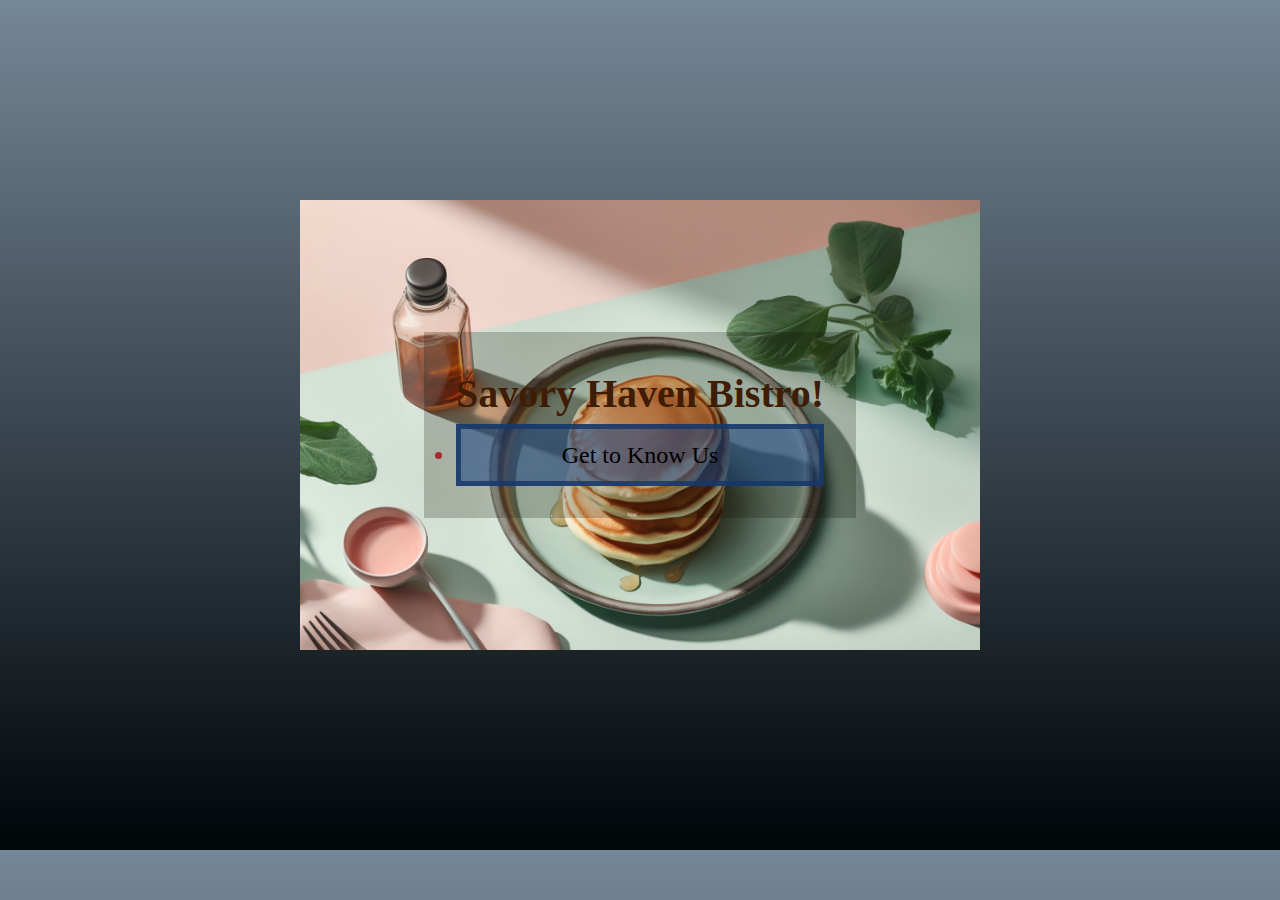
<file: html/index.html>
<!DOCTYPE html>
<html lang="en">
<head>
    <meta charset="UTF-8">
    <meta name="viewport" content="width=device-width, initial-scale=1.0">
    <title>Savory Haven Bistro!</title>
    <link rel="stylesheet" href="../css/style3.css">
</head>
<body>
    <section>
        <div>
        <h1 class="bounce">Savory Haven Bistro!</h1>
        <nav> 
            <ul>
                <li class="transition">
                    <a href="/html/overview.html" target="_blank">Get to Know Us</a>
                    <!-- <a href="/html/menu.html" target="_blank">Menu Highlights</a>
                    <a href=""></a> -->

                </li>
            </ul>
        </nav>
    </div>
    </section>
    
</body>
</html>
</file>
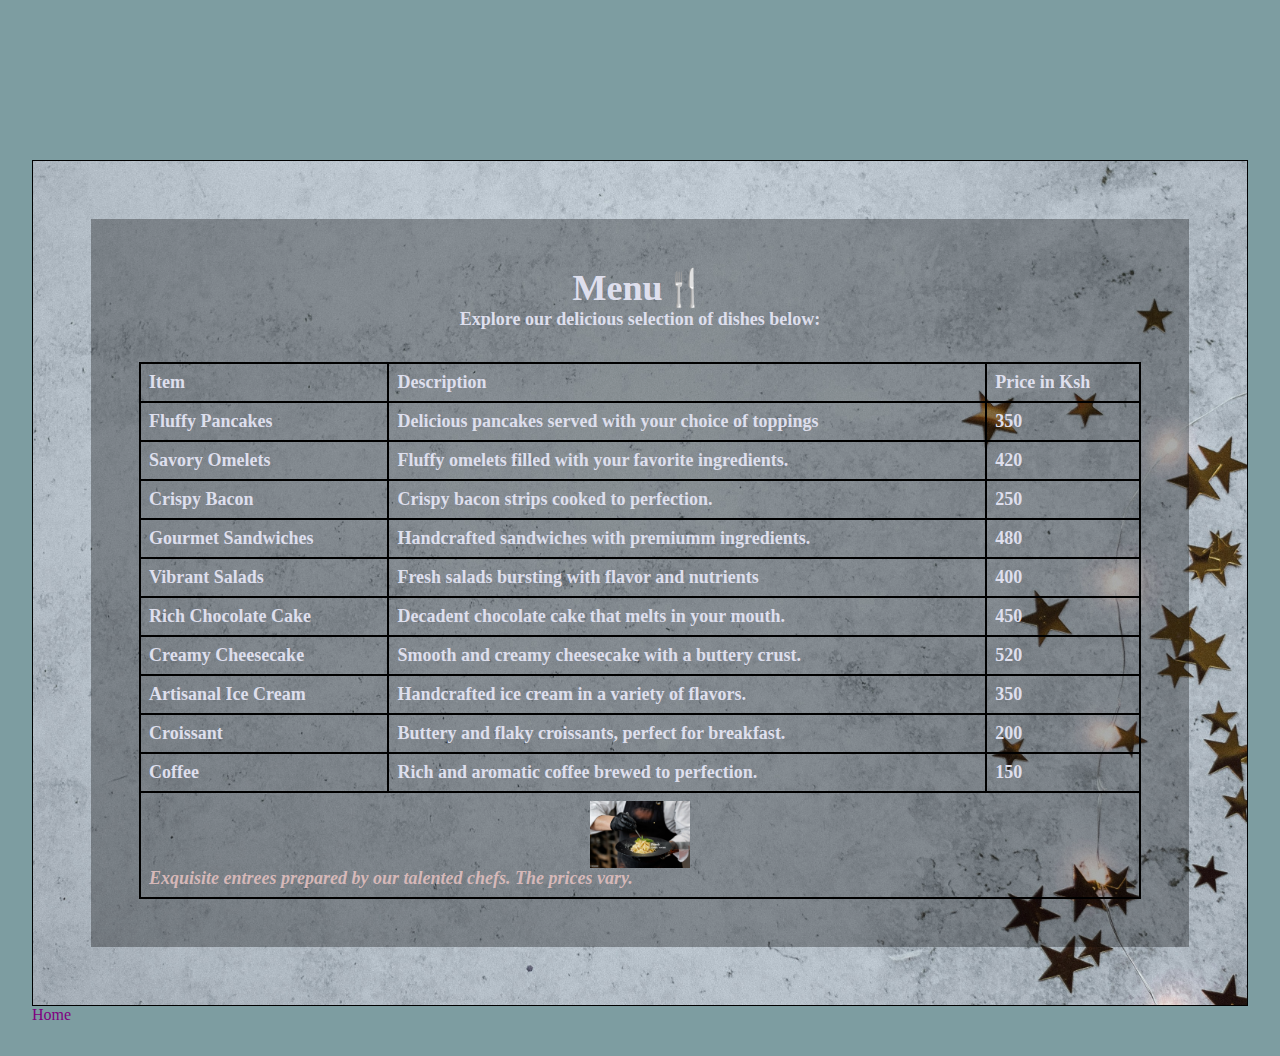
<file: html/menu.html>
<!DOCTYPE html>
<html lang="en">
<head>
    <meta charset="UTF-8">
    <meta name="viewport" content="width=device-width, initial-scale=1.0">
    <title>😋Menu Highlights😋</title>
    <link rel="stylesheet" href="../css/style2.css">
</head>
<body>
    
    <div class="border">
    <div id="visible">
        
        <h1 class="animate slideinleft animate--fast">Menu🍴</h1>
        <p class="animate slideinleft animate--slow">Explore our delicious selection of dishes below:</p>
   
    
    <table>
        <thead>
            <tr>
                <th>Item</th>
                <th scope="col">Description</th>
                <th scope="col">Price in Ksh</th>
                <!-- <th scope="col">Image</th> -->
            </tr>
        </thead>
        <tbody>
            <tr class="content">
                <th>Fluffy Pancakes</th>            
                <td>Delicious pancakes served with your choice of toppings</td>
                <td>350</td>
                <!-- <td><img src="../img/fluffy pancakes.jpg" alt="Fluffy pancakes" width="1024" height="682"></td> -->
            </tr>
            <tr>
                <th>Savory Omelets</th>
                <td>Fluffy omelets filled with your favorite ingredients.</td>
                <td>420</td>
                <!-- <td><img src="../img/savory omelettes.jpg" alt="Savory omelete" width="1024" height="682"></td> -->
            </tr>
            <tr>
                <th>Crispy Bacon</th>
                <td>Crispy bacon strips cooked to perfection.</td>
                <td>250</td>
                <!-- <td><img src="../img/crispy bacon.jpg" alt="Crispy Bacon" width="1024" height="682"></td> -->
            </tr>
            <tr>
                <th>Gourmet Sandwiches</th>
                <td>Handcrafted sandwiches with premiumm ingredients.</td>
                <td>480</td>
                <!-- <td><img src="../img/sandwiches.jpg" alt="Sandwich" width="1024" height="682"></td> -->
            </tr>
            <tr>
                <th>Vibrant Salads</th>
                <td>Fresh salads bursting with flavor and nutrients</td>
                <td>400</td>
                <!-- <td><img src="../img/vibrant salads.jpg" alt="Salad" width="1024" height="682"></td> -->
            </tr>
            <tr>
                <th>Rich Chocolate Cake</th>
                <td>Decadent chocolate cake that melts in your mouth.</td>
                <td>450</td>
                <!-- <td><img src="../img/rich chocolate cake.jpg" alt="Chocolate cake" width="1024" height="682"></td> -->
            </tr>
            <tr>
                <th>Creamy Cheesecake</th>
                <td>Smooth and creamy cheesecake with a buttery crust.</td>
                <td>520</td>
                <!-- <td><img src="../img/creamy cheesecake.jpg" alt="Cheesecake" width="1024" height="682"></td> -->
            </tr>
            <tr>
                <th>Artisanal Ice Cream</th>
                <td>Handcrafted ice cream in a variety of flavors.</td>
                <td>350</td>
                <!-- <td><img src="../img/Artisanal ice cream.jpg" alt="ice cream" width="1024" height="682"></td> -->
            </tr>
            <tr>
                <th>Croissant</th>
                <td>Buttery and flaky croissants, perfect for breakfast.</td>
                <td>200</td>
                <!-- <td><img src="../img/croissant.jpg" alt="Croissant" width="4000" height="5340"></td> -->
            </tr>
            <tr>
                <th>Coffee</th>
                <td>Rich and aromatic coffee brewed to perfection.</td>
                <td>150</td>
                <!-- <td><img src="../img/coffee.jpg" alt="cup of coffee" width="1024" height="683"></td> -->
            </tr>
            
        </tbody>
        <tfoot>
            <tr>
                <td colspan="4">
            <div id="chef">
            <img src="../img/chef's specials.jpg" alt="Chef" width="1024" height="682">
            Exquisite entrees prepared by our talented chefs. The prices vary.
            </div>
                </td>
        </tr>            
        </tfoot>
    </table>
</div>
</div>
<a href="../html/overview.html">Home</a>
    
</body>
</html>
</file>
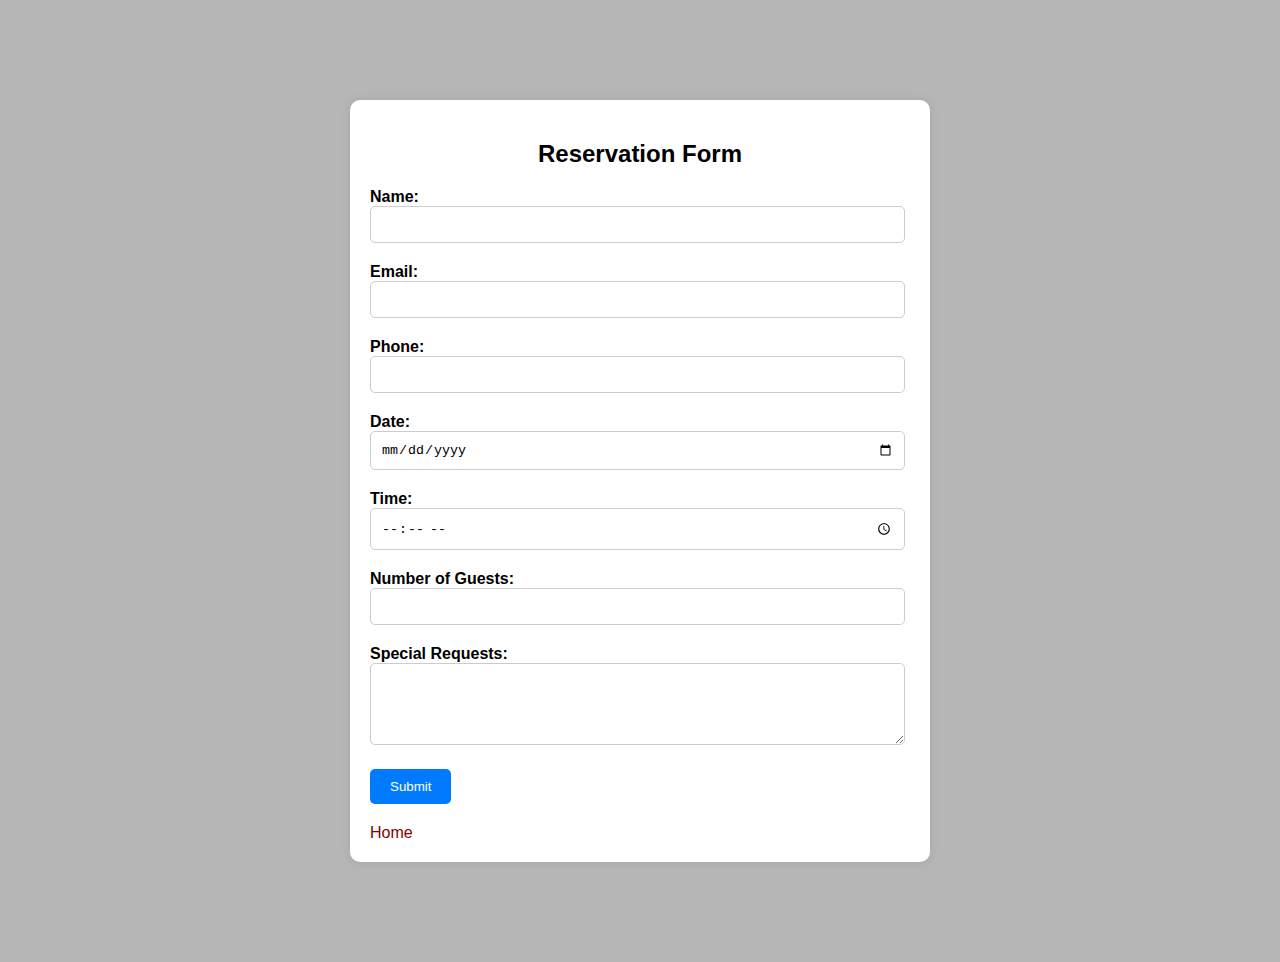
<file: html/reservations.html>
<!DOCTYPE html>
<html lang="en">
<head>
    <meta charset="UTF-8">
    <meta name="viewport" content="width=device-width, initial-scale=1.0">
    <title>Reservations</title>
    <link rel="stylesheet" href="../css/style4.css">
</head>
<body>
    <div class="container">
        <h2>Reservation Form</h2>
        <form action="/submit_reservation" method="post">
            <div class="form-group">
                <label for="name">Name:</label>
                <input type="text" id="name" name="name" required>
            </div>
            <div class="form-group">
                <label for="email">Email:</label>
                <input type="email" id="email" name="email" required>
            </div>
            <div class="form-group">
                <label for="phone">Phone:</label>
                <input type="tel" id="phone" name="phone" required>
            </div>
            <div class="form-group">
                <label for="date">Date:</label>
                <input type="date" id="date" name="date" required>
            </div>
            <div class="form-group">
                <label for="time">Time:</label>
                <input type="time" id="time" name="time" required>
            </div>
            <div class="form-group">
                <label for="guests">Number of Guests:</label>
                <input type="number" id="guests" name="guests" required>
            </div>
            <div class="form-group">
                <label for="special-requests">Special Requests:</label>
                <textarea id="special-requests" name="special-requests" rows="4"></textarea>
            </div>
            <div class="form-group">
                <button type="submit">Submit</button>
            </div>
        </form>
        <a href="../html/overview.html">Home</a>
    </div>
    
    
</body>
</html>
</file>
<file: css/style3.css>
*{
    margin: 0;
    padding: 0;
    box-sizing: border-box;
}
body{
   height: 100%;
   background: linear-gradient(to top, #000508, #0123418b);
    margin: 50px;
    /* display: flex;
    justify-content: flex-start;
    align-items: center; */
}

section{
    margin: 200px;
    line-height: 1.5;
    background-image: url(../img/foodiesfeed.com_pancakes-advertisement.jpg);
    background-position: center;
    background-repeat: no-repeat;
    background-size: 800px;
    height: 50vh;
    display: flex;
    flex-direction: column;
    justify-content: center;
    align-items: center;
    color: rgb(63, 29, 5);
    text-align: center;
}
div{
    border: 2px ;
    background-color: hsla(60, 85%, 3%, 0.224);
    padding: 2rem;
}
h1{
    font-size: 2.5rem;
    font-family: 'Times New Roman', Times, serif;
    
}
.transition{
    font-size: 1.5rem;
    color: brown;
    background-color:hsla(216, 68%, 29%, 0.546) ;
    border: 5px solid hsla(216, 67%, 25%, 0.817);
    padding: 0.5rem;
    
    transition-property: transform;
    transition-duration: 0.3s;
    transition-timing-function: ease;
    transition-delay: 0s;
}
.transition:hover{
    transform: translateY(10px) ;
    background-color: hsla(0, 0%, 96%, 0.311);
    color: black;
}
/* @keyframes slideinleft{
    from{
        transform: translateX(-300px);
    }
    to{
        transform: translateX(0);
    }
}
.transition{
    animation-name: slideinleft;
    animation-duration: 1s;
    animation-timing-function: ease-in;
    animation-delay: 0s ;
    animation-iteration-count: 1;
    animation-direction: normal;
    animation-fill-mode: forwards;
} */

@keyframes bounce{
    0%{
        transform: translateY(0)
    }
    20%{
        transform: translateY(0);
    }
    40%{
        transform: translateY(-30px)
    }
    50%{
        transform: translateY(0);
    }
    60%{
        transform: translateY(-15px);
    }
    80%{
        transform: translateY(0)
    }

    100%{
        transform: translateY(0);
    }

}
.bounce{
    animation-name: bounce;
    animation-duration: 1s;
    animation-iteration-count: 5;
    animation-delay: 0s;
}

a{
    color: black;
    text-decoration: none;
}
a:hover,
a:focus{
    text-decoration: underline;
}
@media screen and (max-width: 768px) {
    body {
        margin: 1rem;
    }

    section {
        margin: 100px;
    }
}

@media screen and (min-width: 1200px) {
    body {
        margin: 100px;
    }
}
</file>
<file: css/style2.css>
*{
    margin: 0;
    padding: 0;
    box-sizing: border-box;
}



body{
    margin: 2rem;
    background-color:hsla(187, 48%, 25%, 0.584);
   
    
}

.border{
    border: 1px solid black;
    padding: 0.5rem;
    margin-top: 5rem;
    background-image: url(../img/stars.jpg);
    background-position: center;
    background-size: cover;
    background-repeat: repeat;
    
}
h1,p{
    text-align: center;
    
}
p{
    padding-bottom: 2rem;
}
#visible{
    margin: 50px;
    padding: 3rem;
    background-color: hsla(0, 0%, 0%, 0.317);
    color: rgb(222, 223, 237);
    font-size: large;
    font-weight: 600;
    text-shadow: yellow;
    

}

/* .border{
    border: 3px solid black;
    padding: 0.5rem;
} */
table {
    width: 100%;
    /* border: 2px solid black; */
    border-collapse:collapse;
    
}

caption {
    font-size: 1.5em;
    font-weight: bold;
    margin-bottom: 10px;
}

th, td {
    border:2px solid black;
    padding: 8px;
    text-align: left;
}

/* thead {
    background-color: #f2f2f2;
}

th {
    background-color: #e6e6e6;
    border-bottom: 2px solid #ccc;
} */

/* tbody tr:nth-child(even) {
    background-color: #f9f9f9;
} */

tfoot {
   
    text-align: center;
    font-weight: bold;
    font-style: italic;
    color: rgba(217, 186, 186, 0.993);
    /* border-top: 2px solid #ccc; */
}

img {
    display: block; /* Ensure images are displayed as blocks for proper spacing */
    margin: 0 auto; /* Center-align images */
    width: 100px;
    height: auto;
}
.chef img{
    display: block;
    margin: 0 auto;
    width: 200px;
    height: auto;
}
@keyframes slideinleft{
    from{
        transform: translate(-300px);

    }
    to{
        transform: translateX(0);
    }
}
.animate{
    animation-duration: 1s;
    animation-fill-mode: both;
}
.animate--delay-1s{
    animation-delay: 1s;
}
.animate--fast{
    animation-duration: 0.6s;
}
.animate--slow{
    animation-duration:2s;
}
.slideinleft{
    animation-name: slideinleft;
    animation-timing-function: ease;
}
/* .heading1{
   animation-name: slideinleft;
    animation-duration: 1s;
    animation-timing-function: ease-in;
    animation-delay: 0s ;
    animation-iteration-count: 1;
    animation-direction: normal;
    animation-fill-mode: forwards;

    transform: translate(-150px);
} */
.tooltip{
    border-bottom: 1px dashed orange;
    position: relative;
}
.tooltip:hover::after{
    content: attr(data-tooltip);
    position: absolute;
    top: -20px;
    white-space: nowrap;
    background-color: rgba(127, 255, 212, 0.089);
}
a{
    color: purple;
    text-decoration: none;
}
a:hover,
a:focus{
    background-color: aliceblue;
    text-decoration: underline;
}
@media screen and (max-width: 768px) {
  
    body {
        margin: 1rem;
    }

    .border {
        margin-top: 2rem;
    }

    h1 {
        font-size: 1.5em;
    }
}

@media screen and (min-width: 992px) {
    
    .border {
        margin-top: 10rem;
    }
}
</file>
<file: css/style4.css>
body {
    background-color: #00000049; /* Light gray background */
    font-family: Arial, sans-serif;
}

.container {
    width: 50%;
    margin: 50px auto;
    padding: 20px;
    background-color: #fff; /* White background for form container */
    border-radius: 10px;
    box-shadow: 0 0 10px rgba(0, 0, 0, 0.1); /* Shadow effect */
}

h2 {
    text-align: center;
}

.form-group {
    margin-bottom: 20px;
}

label {
    display: block;
    font-weight: bold;
}

input[type="text"],
input[type="email"],
input[type="tel"],
input[type="date"],
input[type="time"],
input[type="number"],
textarea {
    width: 95%;
    padding: 10px;
    border: 1px solid #ccc;
    border-radius: 5px;
}

button {
    padding: 10px 20px;
    background-color: #007bff; /* Blue button */
    color: #fff;
    border: none;
    border-radius: 5px;
    cursor: pointer;
}

button:hover {
    background-color: #0056b3; /* Darker blue on hover */
}
a{
    color: rgb(128, 0, 0);
    text-decoration: none;
}
a:hover,
a:focus{
    background-color: hsla(210, 7%, 17%, 0.425);
    text-decoration: underline;
}
@media screen and (max-width: 768px) {
    body {
        margin: 1rem;
    }

    section {
        margin: 100px;
    }
}

@media screen and (min-width: 1200px) {
    body {
        margin: 100px;
    }
}
</file>
